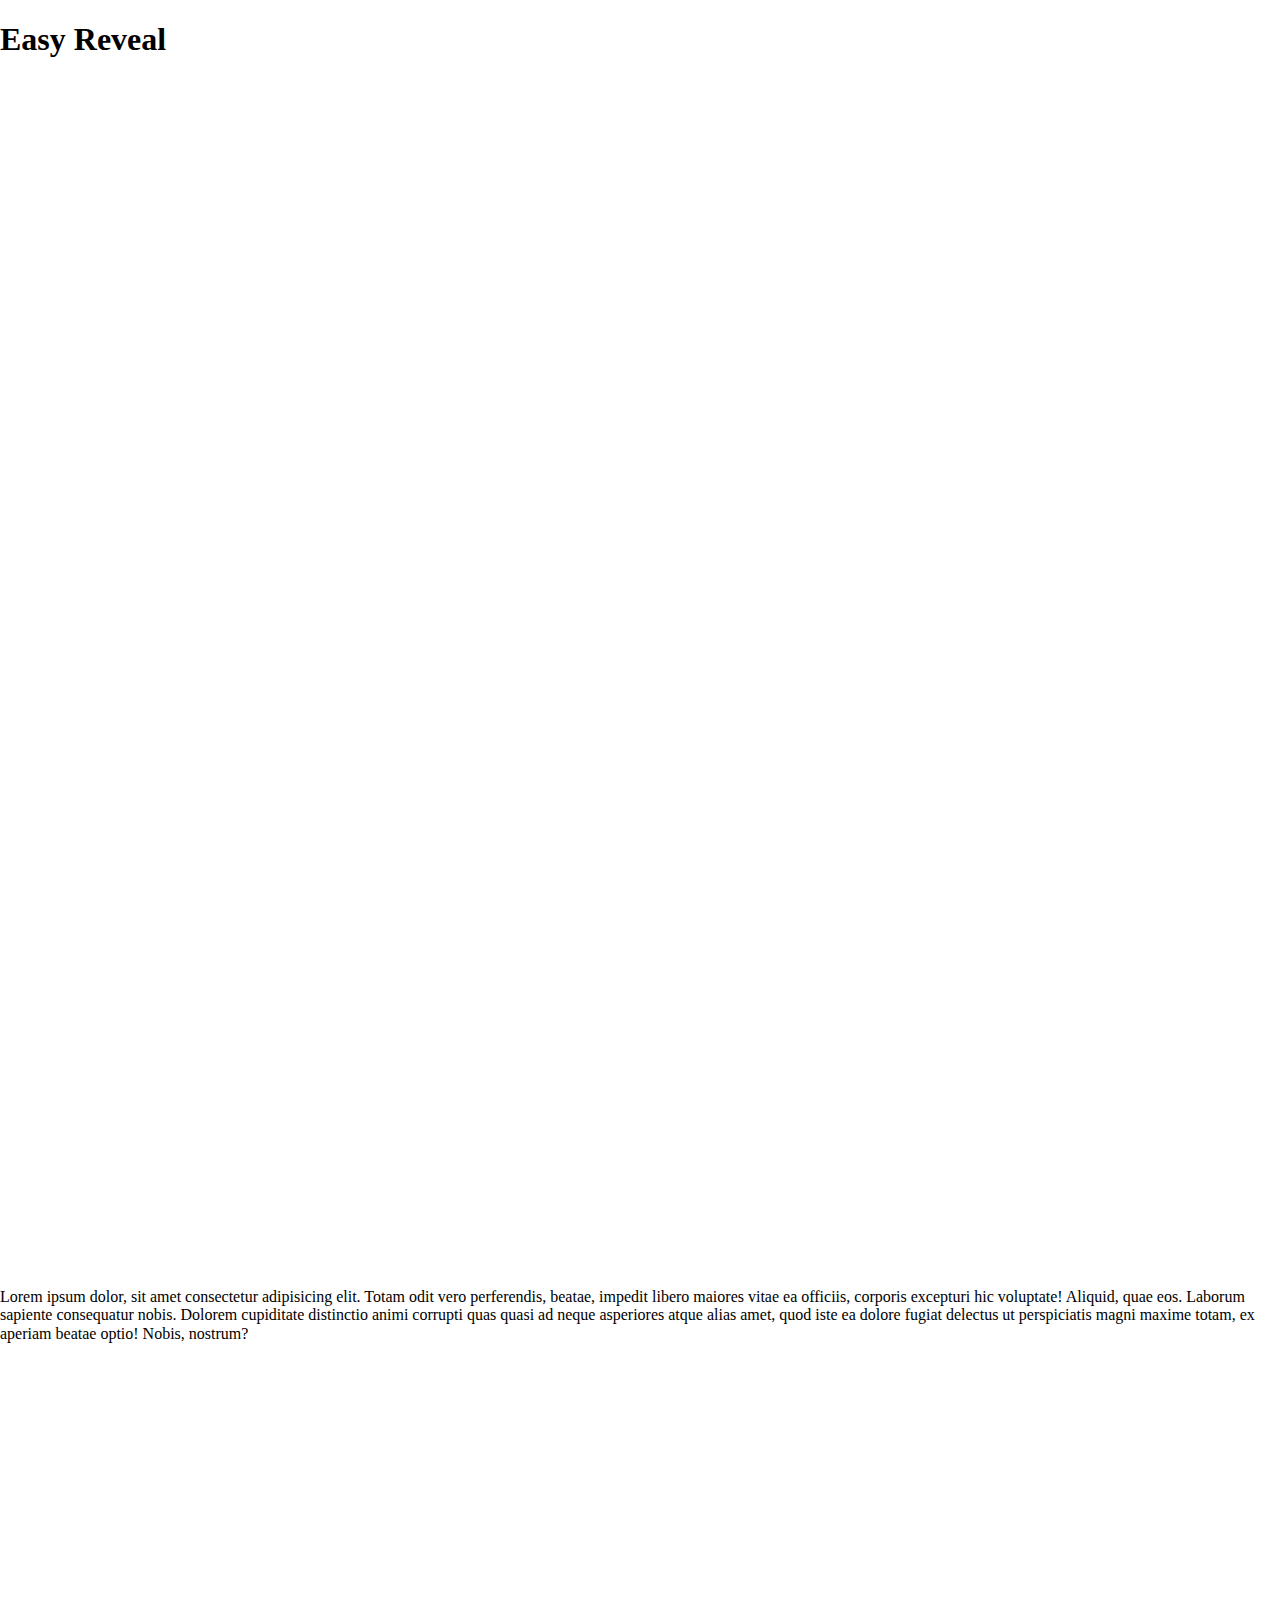
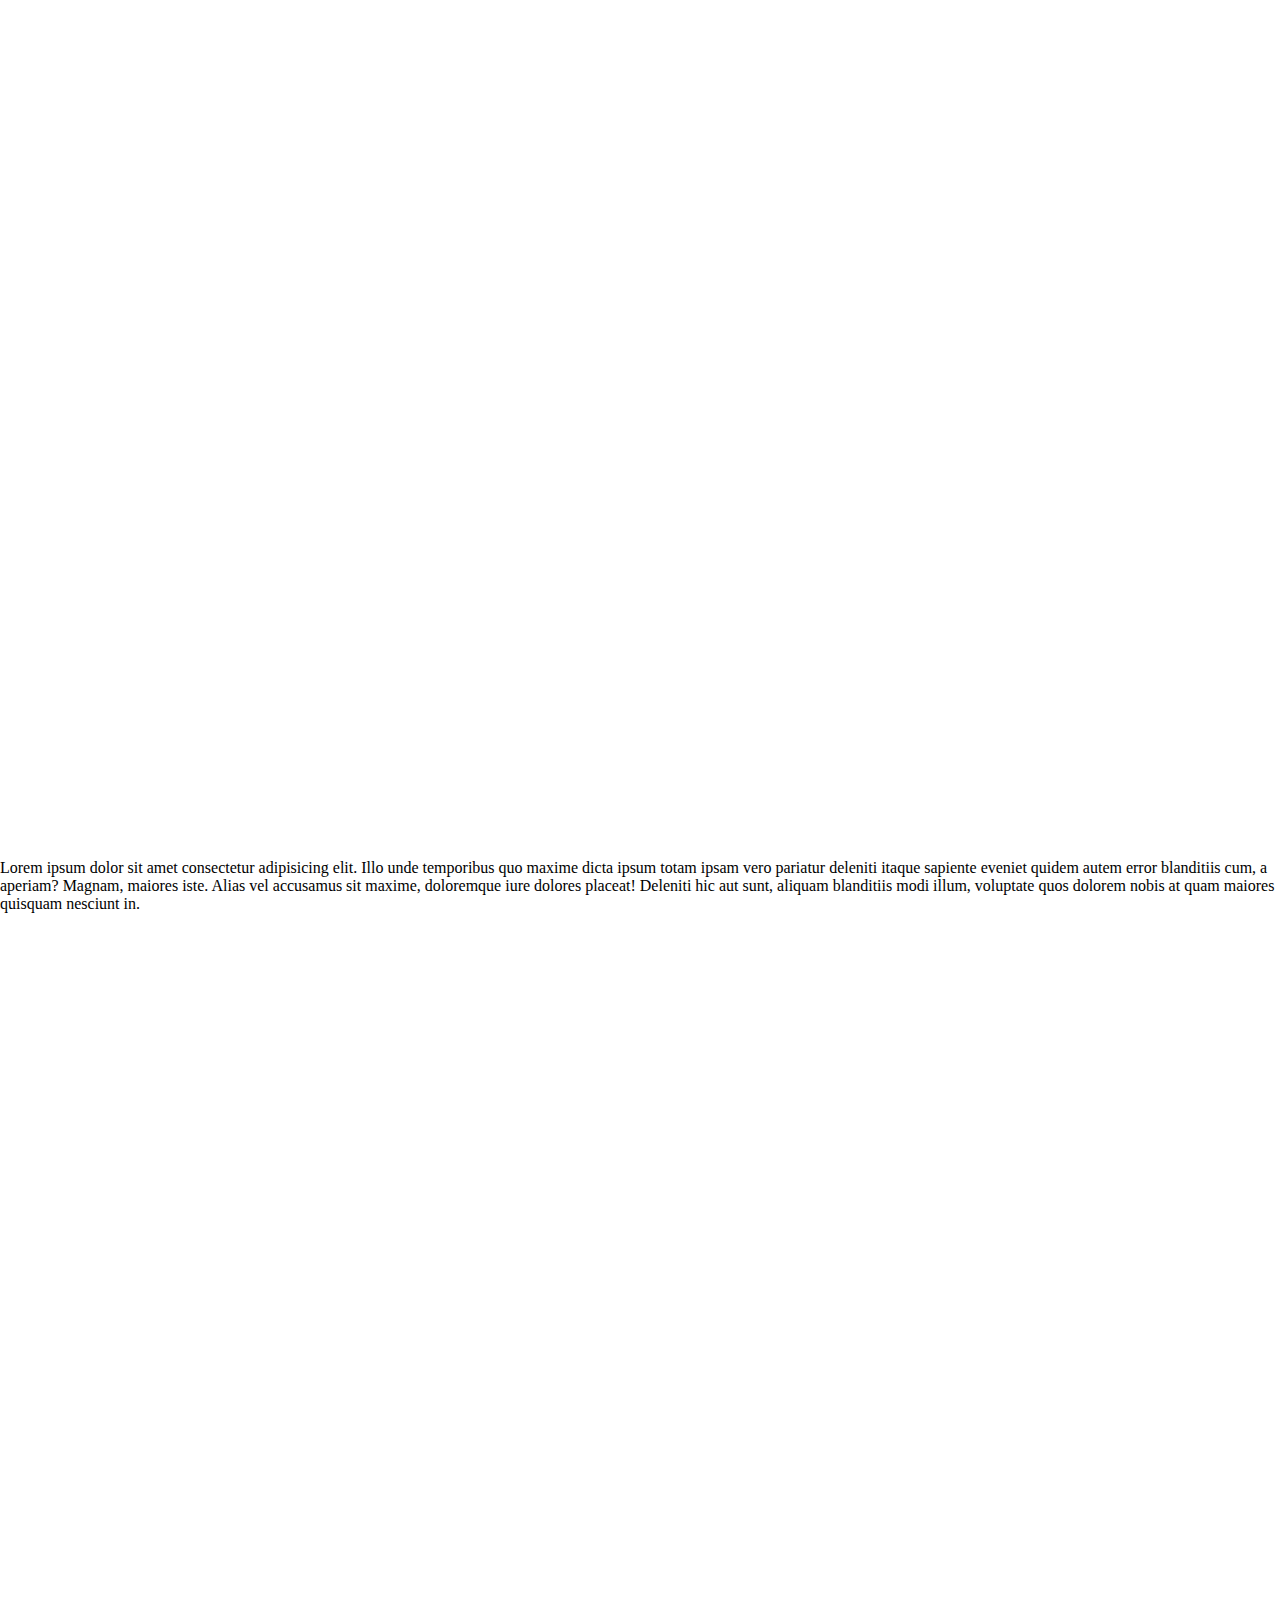
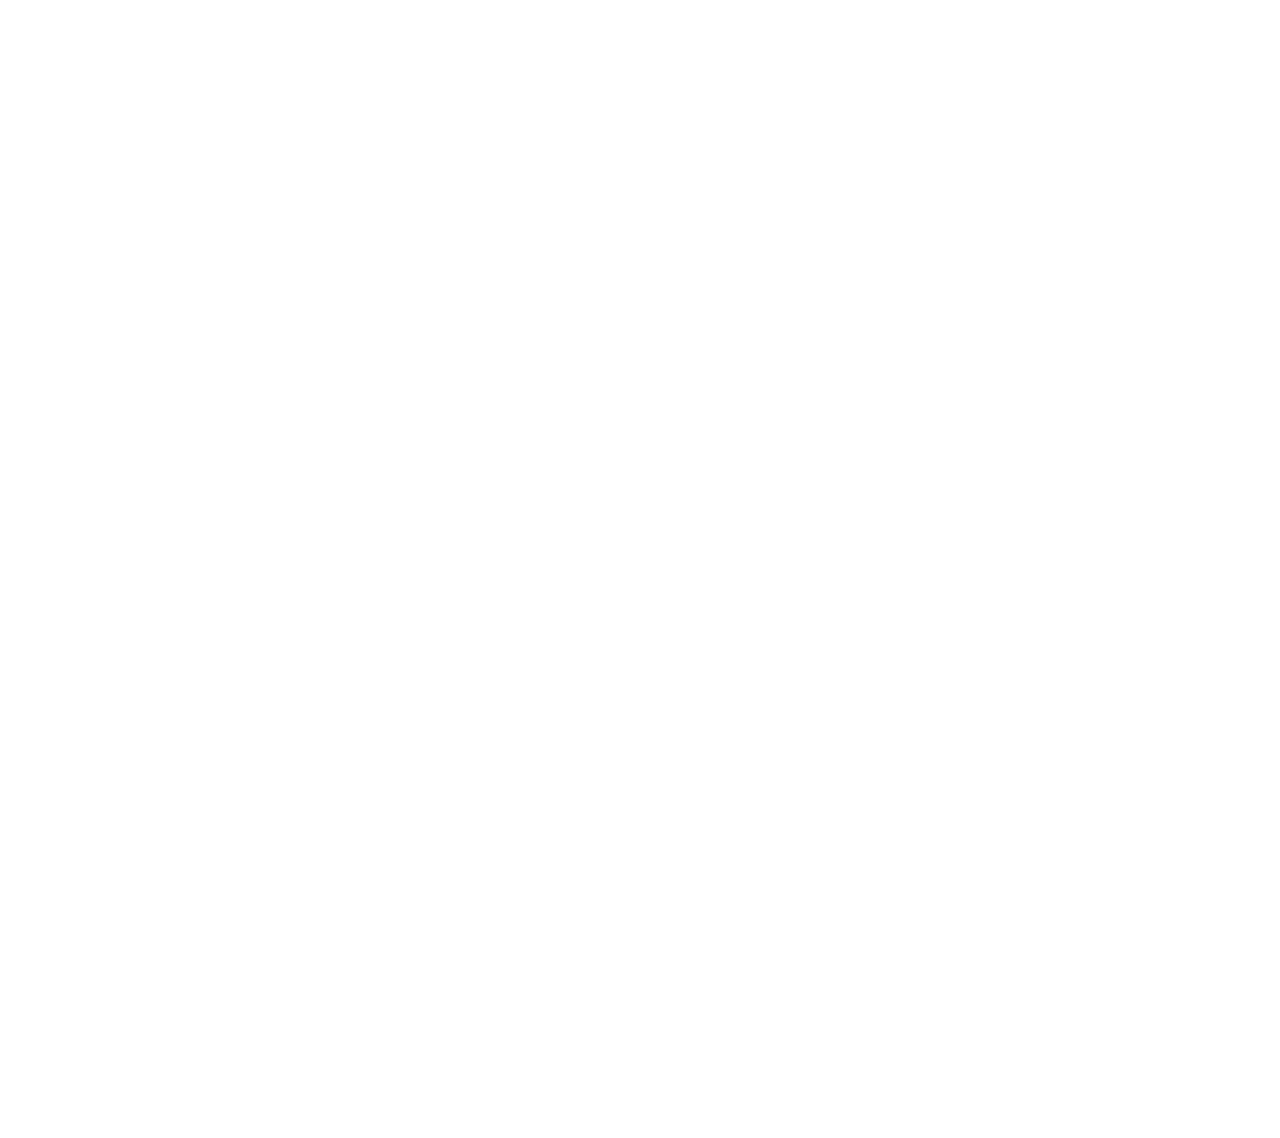
<file: ezscroll/index.html>
<!DOCTYPE html>
<html lang="en">
<head>
    <meta charset="UTF-8">
    <meta name="viewport" content="width=device-width, initial-scale=1.0">
    <link rel="stylesheet" href="style/styles.min.css">
    <title>Exercice n° </title>
</head>
<body>
    <h1>Easy Reveal</h1>
    <p class="reveal">Lorem ipsum dolor, sit amet consectetur adipisicing elit. Nihil incidunt omnis eos, placeat quidem iste culpa laboriosam ex sapiente assumenda distinctio aliquid sequi nobis doloremque non alias? Fugit, ipsam necessitatibus.
    Quisquam quae incidunt atque ab nostrum laudantium, dolorem iure voluptas corrupti nulla dolorum voluptatum ut eos hic ipsam impedit nesciunt eaque eveniet id. Vel quod nihil ipsa delectus hic eaque.
    Expedita ducimus repellendus aperiam aut cum! Pariatur, nulla fugiat quisquam cumque similique rerum voluptatem magnam, architecto doloribus nobis ab eveniet culpa aspernatur neque maxime! Aperiam cupiditate maiores perferendis ullam quisquam!
    Nostrum quisquam eligendi animi ducimus magni atque quod porro. Sint sapiente maiores quam ipsa libero asperiores sequi tempore, reprehenderit eveniet, eos assumenda laudantium fugit magnam omnis doloribus rem provident molestiae.</p>
    <div class="reveal"><img src="images/01.jpg" alt=""></div>
    <p>Lorem ipsum dolor, sit amet consectetur adipisicing elit. Totam odit vero perferendis, beatae, impedit libero maiores vitae ea officiis, corporis excepturi hic voluptate! Aliquid, quae eos. Laborum sapiente consequatur nobis.
    Dolorem cupiditate distinctio animi corrupti quas quasi ad neque asperiores atque alias amet, quod iste ea dolore fugiat delectus ut perspiciatis magni maxime totam, ex aperiam beatae optio! Nobis, nostrum?</p>
    <div class="reveal"><img src="images/02.jpg" alt=""></div>
    <p>Lorem ipsum dolor sit amet consectetur adipisicing elit. Illo unde temporibus quo maxime dicta ipsum totam ipsam vero pariatur deleniti itaque sapiente eveniet quidem autem error blanditiis cum, a aperiam?
    Magnam, maiores iste. Alias vel accusamus sit maxime, doloremque iure dolores placeat! Deleniti hic aut sunt, aliquam blanditiis modi illum, voluptate quos dolorem nobis at quam maiores quisquam nesciunt in.</p>
    <div class="reveal"><img src="images/03.png" alt=""></div>
    <div class="reveal"><img src="images/04.jpg" alt=""></div>
    <p class="reveal">Lorem ipsum dolor sit amet consectetur adipisicing elit. Eligendi sed fugiat quod nihil inventore explicabo sunt obcaecati officiis voluptates, suscipit ullam dicta natus atque possimus doloribus dignissimos dolore fugit quia?
    Sint, sit, cupiditate unde consectetur facere et quis repudiandae cumque repellat maiores commodi, nam reprehenderit? Rerum optio inventore, recusandae dolores fugit, laboriosam, dolorem officia ab omnis libero perspiciatis impedit maxime!
    Modi, aliquid quisquam. Enim, dignissimos. Maiores nostrum natus aperiam fuga, cum porro maxime laborum. Quaerat autem modi esse minima! Excepturi nulla repudiandae quos iste in accusamus perspiciatis nisi magnam? Doloremque?</p>
    <script src="js/main.js"></script>
</body>
</html>
</file>
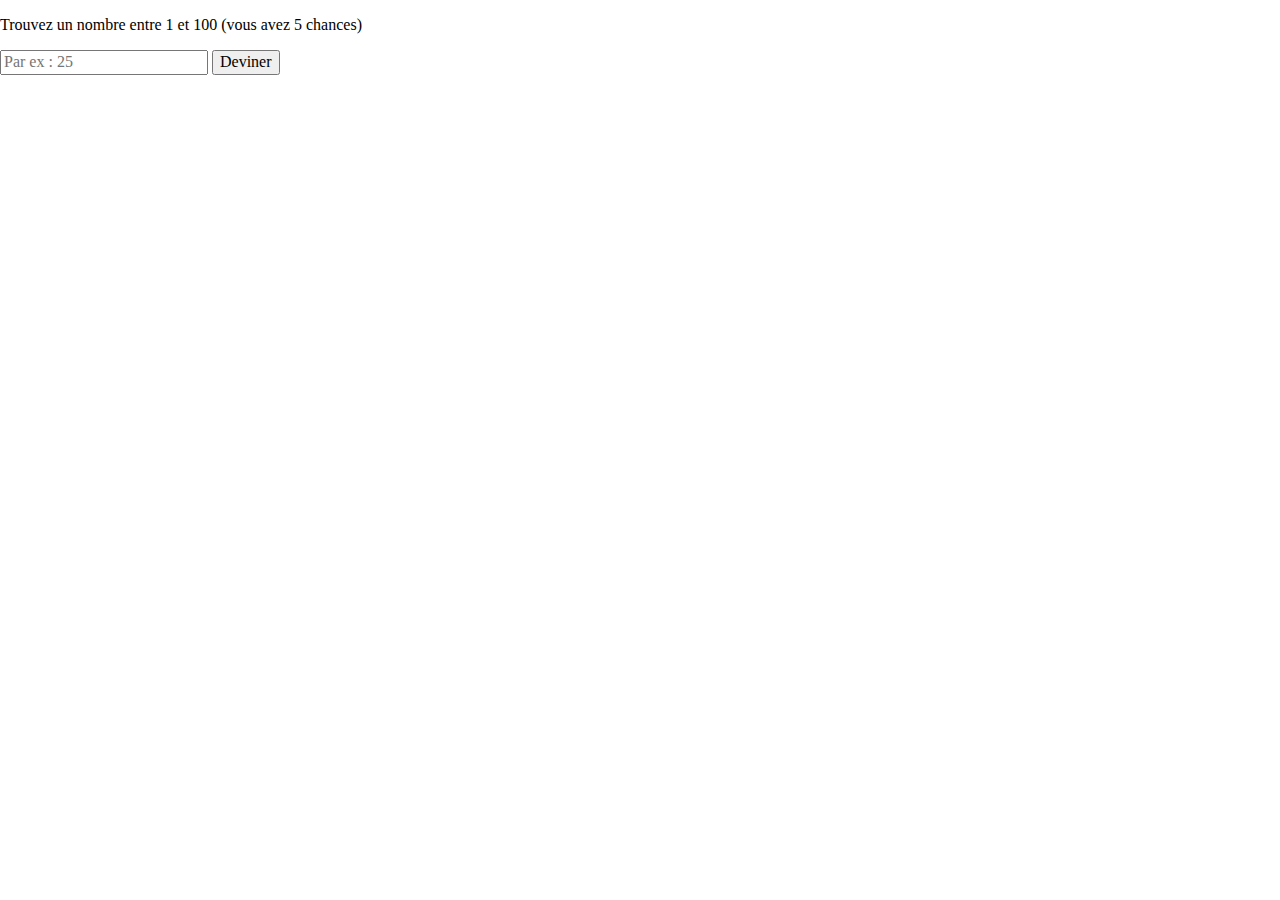
<file: guessing_game/index.html>
<!DOCTYPE html>
<html lang="en">
<head>
    <meta charset="UTF-8">
    <meta name="viewport" content="width=device-width, initial-scale=1.0">
    <link rel="stylesheet" href="style/styles.min.css">
    <title>Exercice n° </title>
</head>
<body>
    <div class="wrapper">
        <p>Trouvez un nombre entre 1 et 100 (vous avez 5 chances)</p>
        <input type="text" placeholder="Par ex : 25">
        <button class="btnDeviner">Deviner</button>
        <h1 class="msg"></h1>
    </div>
    <script src="js/main.js"></script>
</body>
</html>
</file>
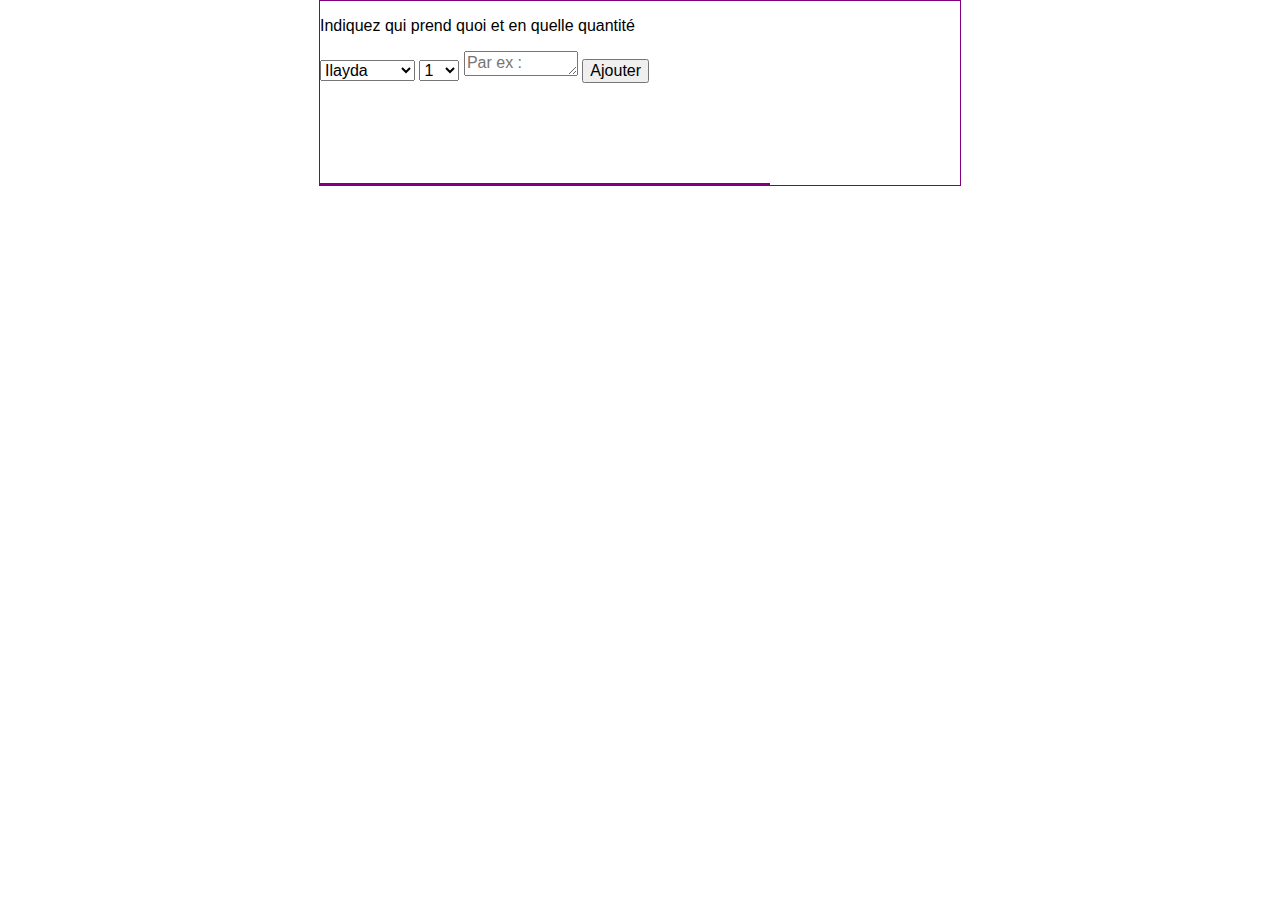
<file: Miamers/index.html>
<!DOCTYPE html>
<html lang="en">
<head>
    <meta charset="UTF-8">
    <meta name="viewport" content="width=device-width, initial-scale=1.0">
    <link rel="stylesheet" href="style/styles.min.css">
    <title>Exercice n° </title>
</head>
<body>
    <div class="wrapper">
        <p>Indiquez qui prend quoi et en quelle quantité</p>
        <select id="sel_student">
            <option value="Ilayda">Ilayda</option>
            <option value="Alexandra">Alexandra</option>
            <option value="Oliver">Oliver</option>
            <option value="Amin">Amin</option>
            <option value="Hemza">Hemza</option>
            <option value="Diego">Diego</option>
            <option value="Laura">Laura</option>
            <option value="Nour">Nour</option>
            <option value="Sam">Sam</option>
            <option value="Val">Val</option>
            <option value="Olivier">Olivier</option>
        </select>
        <select id="sel_quantity">
            <option value="1">1</option>
            <option value="2">2</option>
            <option value="3">3</option>
            <option value="4">4</option>
            <option value="5">5</option>
            <option value="6">6</option>
            <option value="7">7</option>
            <option value="8">8</option>
            <option value="9">9</option>
            <option value="10">10</option>
        </select>
        <textarea id="txtName" cols="10" rows="1" placeholder="Par ex : Brochettes"></textarea>
        <button class="btnAjouter">Ajouter</button>
        <div class="list"></div>
    </div>
    <script src="js/main.js"></script>
</body>
</html>
</file>
<file: ezscroll/style/styles.min.css>
/*! normalize.css v8.0.1 | MIT License | github.com/necolas/normalize.css */html{line-height:1.15;-webkit-text-size-adjust:100%}body{margin:0}main{display:block}h1{font-size:2em;margin:.67em 0}hr{box-sizing:content-box;height:0;overflow:visible}pre{font-family:monospace,monospace;font-size:1em}a{background-color:rgba(0,0,0,0)}abbr[title]{border-bottom:none;text-decoration:underline;text-decoration:underline dotted}b,strong{font-weight:bolder}code,kbd,samp{font-family:monospace,monospace;font-size:1em}small{font-size:80%}sub,sup{font-size:75%;line-height:0;position:relative;vertical-align:baseline}sub{bottom:-0.25em}sup{top:-0.5em}img{border-style:none}button,input,optgroup,select,textarea{font-family:inherit;font-size:100%;line-height:1.15;margin:0}button,input{overflow:visible}button,select{text-transform:none}button,[type=button],[type=reset],[type=submit]{appearance:button}button::-moz-focus-inner,[type=button]::-moz-focus-inner,[type=reset]::-moz-focus-inner,[type=submit]::-moz-focus-inner{border-style:none;padding:0}button:-moz-focusring,[type=button]:-moz-focusring,[type=reset]:-moz-focusring,[type=submit]:-moz-focusring{outline:1px dotted ButtonText}fieldset{padding:.35em .75em .625em}legend{box-sizing:border-box;color:inherit;display:table;max-width:100%;padding:0;white-space:normal}progress{vertical-align:baseline}textarea{overflow:auto}[type=checkbox],[type=radio]{box-sizing:border-box;padding:0}[type=number]::-webkit-inner-spin-button,[type=number]::-webkit-outer-spin-button{height:auto}[type=search]{appearance:textfield;outline-offset:-2px}[type=search]::-webkit-search-decoration{-webkit-appearance:none}::-webkit-file-upload-button{-webkit-appearance:button;font:inherit}details{display:block}summary{display:list-item}template{display:none}[hidden]{display:none}.reveal{opacity:0;position:relative;bottom:-30px;transition:.5s all ease-in-out}/*# sourceMappingURL=styles.min.css.map */
</file>
<file: guessing_game/style/styles.min.css>
/*! normalize.css v8.0.1 | MIT License | github.com/necolas/normalize.css */html{line-height:1.15;-webkit-text-size-adjust:100%}body{margin:0}main{display:block}h1{font-size:2em;margin:.67em 0}hr{box-sizing:content-box;height:0;overflow:visible}pre{font-family:monospace,monospace;font-size:1em}a{background-color:rgba(0,0,0,0)}abbr[title]{border-bottom:none;text-decoration:underline;text-decoration:underline dotted}b,strong{font-weight:bolder}code,kbd,samp{font-family:monospace,monospace;font-size:1em}small{font-size:80%}sub,sup{font-size:75%;line-height:0;position:relative;vertical-align:baseline}sub{bottom:-0.25em}sup{top:-0.5em}img{border-style:none}button,input,optgroup,select,textarea{font-family:inherit;font-size:100%;line-height:1.15;margin:0}button,input{overflow:visible}button,select{text-transform:none}button,[type=button],[type=reset],[type=submit]{appearance:button}button::-moz-focus-inner,[type=button]::-moz-focus-inner,[type=reset]::-moz-focus-inner,[type=submit]::-moz-focus-inner{border-style:none;padding:0}button:-moz-focusring,[type=button]:-moz-focusring,[type=reset]:-moz-focusring,[type=submit]:-moz-focusring{outline:1px dotted ButtonText}fieldset{padding:.35em .75em .625em}legend{box-sizing:border-box;color:inherit;display:table;max-width:100%;padding:0;white-space:normal}progress{vertical-align:baseline}textarea{overflow:auto}[type=checkbox],[type=radio]{box-sizing:border-box;padding:0}[type=number]::-webkit-inner-spin-button,[type=number]::-webkit-outer-spin-button{height:auto}[type=search]{appearance:textfield;outline-offset:-2px}[type=search]::-webkit-search-decoration{-webkit-appearance:none}::-webkit-file-upload-button{-webkit-appearance:button;font:inherit}details{display:block}summary{display:list-item}template{display:none}[hidden]{display:none}/*# sourceMappingURL=styles.min.css.map */
</file>
<file: Miamers/style/styles.min.css>
/*! normalize.css v8.0.1 | MIT License | github.com/necolas/normalize.css */html{line-height:1.15;-webkit-text-size-adjust:100%}body{margin:0}main{display:block}h1{font-size:2em;margin:.67em 0}hr{box-sizing:content-box;height:0;overflow:visible}pre{font-family:monospace,monospace;font-size:1em}a{background-color:rgba(0,0,0,0)}abbr[title]{border-bottom:none;text-decoration:underline;text-decoration:underline dotted}b,strong{font-weight:bolder}code,kbd,samp{font-family:monospace,monospace;font-size:1em}small{font-size:80%}sub,sup{font-size:75%;line-height:0;position:relative;vertical-align:baseline}sub{bottom:-0.25em}sup{top:-0.5em}img{border-style:none}button,input,optgroup,select,textarea{font-family:inherit;font-size:100%;line-height:1.15;margin:0}button,input{overflow:visible}button,select{text-transform:none}button,[type=button],[type=reset],[type=submit]{appearance:button}button::-moz-focus-inner,[type=button]::-moz-focus-inner,[type=reset]::-moz-focus-inner,[type=submit]::-moz-focus-inner{border-style:none;padding:0}button:-moz-focusring,[type=button]:-moz-focusring,[type=reset]:-moz-focusring,[type=submit]:-moz-focusring{outline:1px dotted ButtonText}fieldset{padding:.35em .75em .625em}legend{box-sizing:border-box;color:inherit;display:table;max-width:100%;padding:0;white-space:normal}progress{vertical-align:baseline}textarea{overflow:auto}[type=checkbox],[type=radio]{box-sizing:border-box;padding:0}[type=number]::-webkit-inner-spin-button,[type=number]::-webkit-outer-spin-button{height:auto}[type=search]{appearance:textfield;outline-offset:-2px}[type=search]::-webkit-search-decoration{-webkit-appearance:none}::-webkit-file-upload-button{-webkit-appearance:button;font:inherit}details{display:block}summary{display:list-item}template{display:none}[hidden]{display:none}body{font-family:Arial,Helvetica,sans-serif}.wrapper{width:50%;border:1px solid purple;margin:0 auto}.list{width:70%;border:1px solid purple;margin-top:100px}/*# sourceMappingURL=styles.min.css.map */
</file>
